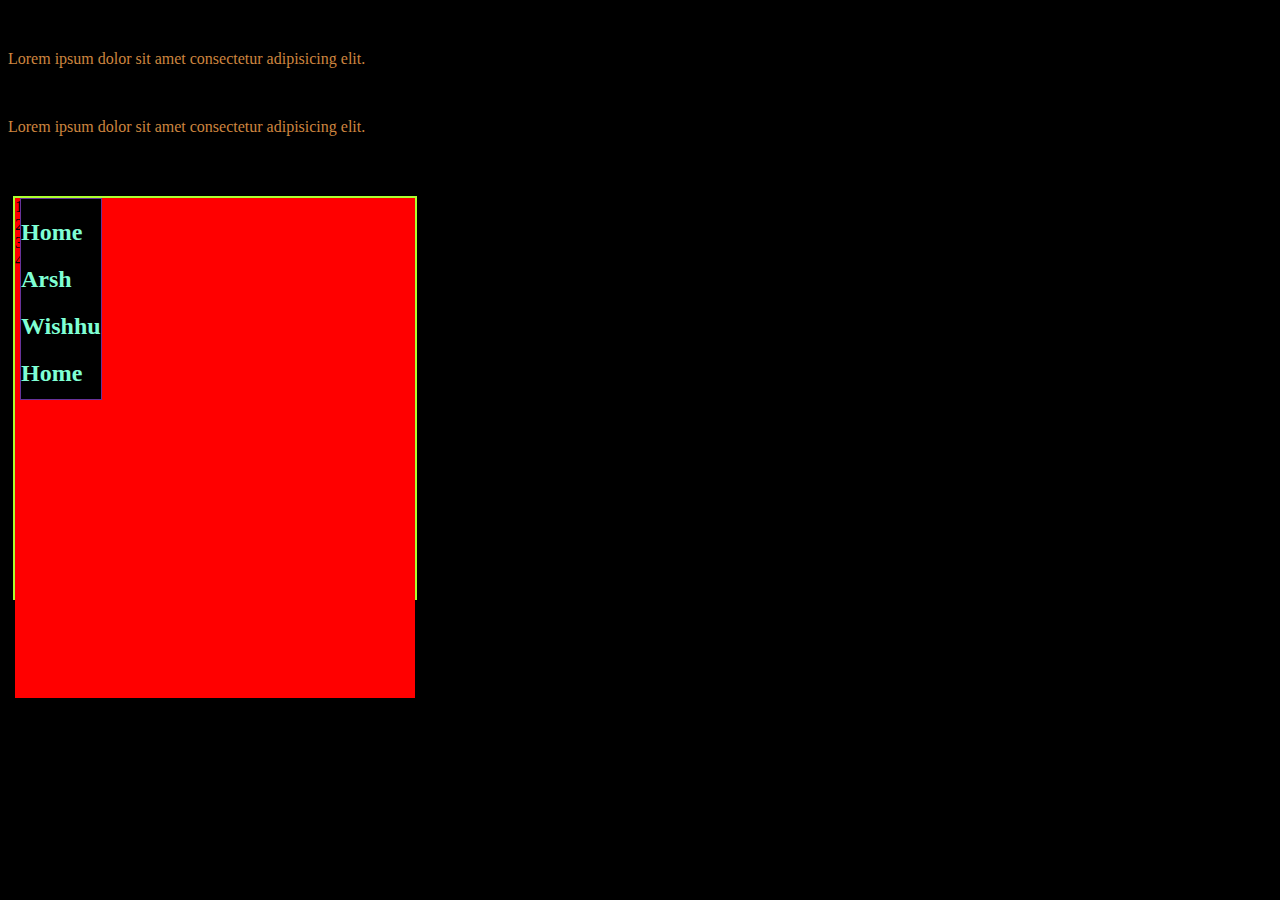
<file: Day3/index.html>
<!DOCTYPE html>
<html lang="en">
<head>
    <meta charset="UTF-8">
    <meta name="viewport" content="width=device-width, initial-scale=1.0">
    <title>Document</title>
    <link rel="stylesheet" href="index.css">
</head>
<body>
    <div>
        <p>Lorem ipsum dolor sit amet consectetur adipisicing elit.</p>
        <p>Lorem ipsum dolor sit amet consectetur adipisicing elit.</p>
        <p>Lorem ipsum dolor sit amet consectetur adipisicing elit.</p>
        <p>Lorem ipsum dolor sit amet consectetur adipisicing elit.</p>
        <p>Lorem ipsum dolor sit amet consectetur adipisicing elit.</p>
    </div>

    <div id="box">
        <div id="box1">
            <h2>Home</h2>
            <h2>Arsh</h2>
            <h2>Wishhu</h2>
            <h2>Home</h2>
        </div>
        <div id="box3">
            <div class="lil-boxes">1</div>
            <div class="lil-boxes">2</div>
            <div class="lil-boxes">3</div>
            <div class="lil-boxes">4</div>
        
        </div>
    
        
    </div>
 
</body>
</html>
</file>
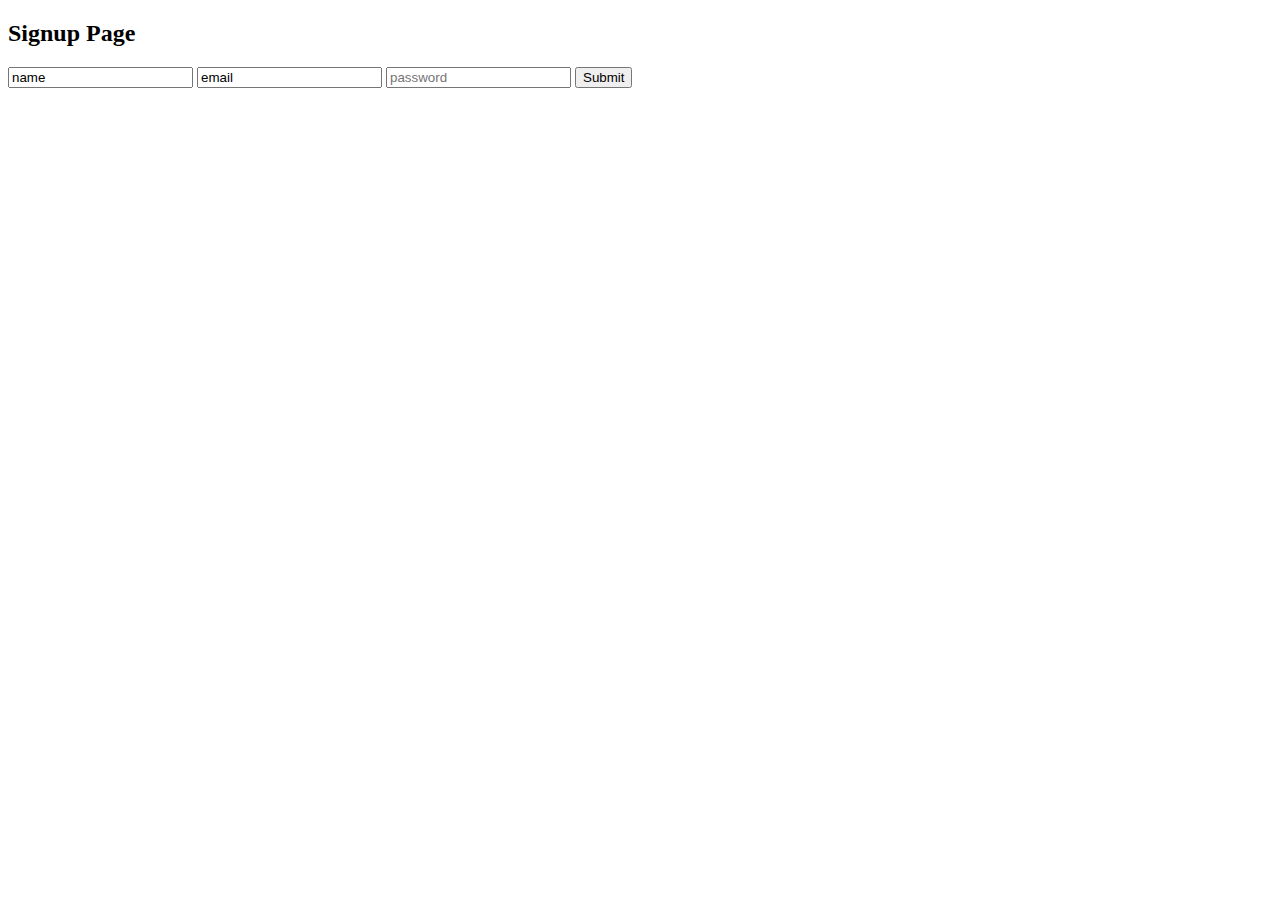
<file: day5.html>
<!DOCTYPE html>
<html lang="en">
<head>
    <meta charset="UTF-8">
    <meta name="viewport" content="width=device-width, initial-scale=1.0">
    <title>Document</title>
</head>
<body>
    <div>
        <h2> Signup Page </h2>
        <form>
            <input type="name" placeholder="name" value="name">
            <input type="email" placeholder="email" value="email">
            <input type="password" name="" id="password" placeholder="password">
            <input type="submit" name="" id="">
        </form>
    </div>
</body>
</html>
<script src="index.js"></script>
</file>
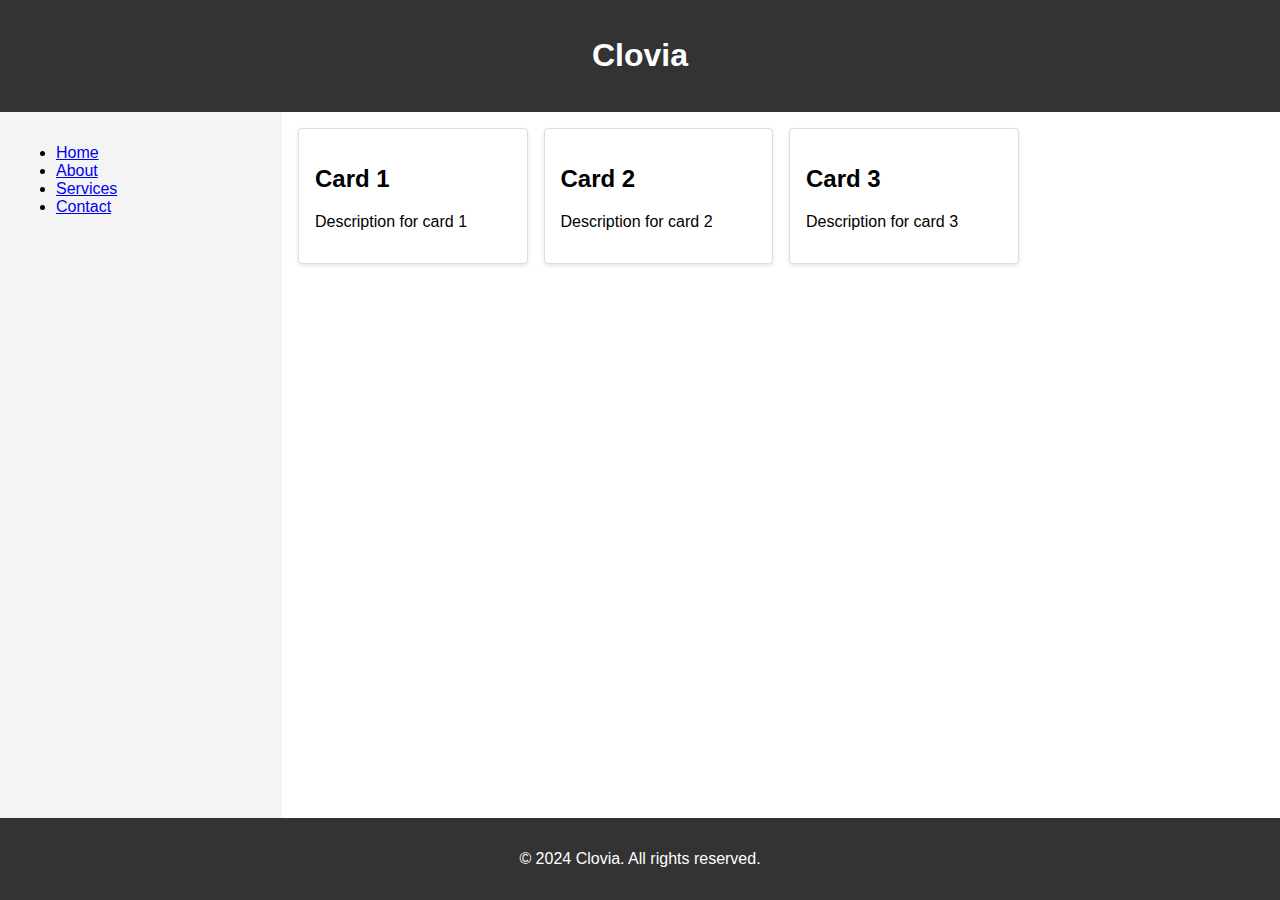
<file: Day3/vishal.html>
<!DOCTYPE html>
<html lang="en">
<head>
    <meta charset="UTF-8">
    <meta name="viewport" content="width=device-width, initial-scale=1.0">
    <title>Clovia</title>
    <style>
        body {
            display: flex;
            flex-direction: column;
            min-height: 100vh;
            margin: 0;
            font-family: Arial, sans-serif;
        }
        nav {
            background-color: #333;
            color: white;
            padding: 1rem;
            text-align: center;
        }
        .container {
            display: flex;
            flex: 1;
        }
        .sidebar {
            background-color: #f4f4f4;
            width: 250px;
            padding: 1rem;
        }
        .main-content {
            flex: 1;
            padding: 1rem;
        }
        .grid {
            display: grid;
            grid-template-columns: repeat(auto-fill, minmax(200px, 1fr));
            gap: 1rem;
        }
        .card {
            background-color: white;
            border: 1px solid #ddd;
            border-radius: 4px;
            padding: 1rem;
            box-shadow: 0 2px 4px rgba(0, 0, 0, 0.1);
        }
        footer {
            background-color: #333;
            color: white;
            text-align: center;
            padding: 1rem;
        }
    </style>
</head>
<body>
    <nav>
        <h1>Clovia</h1>
    </nav>
    <div class="container">
        <div class="sidebar">
            <ul>
                <li><a href="#">Home</a></li>
                <li><a href="#">About</a></li>
                <li><a href="#">Services</a></li>
                <li><a href="#">Contact</a></li>
            </ul>
        </div>
        <div class="main-content">
            <div class="grid">
                <div class="card">
                    <h2>Card 1</h2>
                    <p>Description for card 1</p>
                </div>
                <div class="card">
                    <h2>Card 2</h2>
                    <p>Description for card 2</p>
                </div>
                <div class="card">
                    <h2>Card 3</h2>
                    <p>Description for card 3</p>
                </div>
                <!-- Add more cards as needed -->
            </div>
        </div>
    </div>
    <footer>
        <p>&copy; 2024 Clovia. All rights reserved.</p>
    </footer>
</body>
</html>
</file>
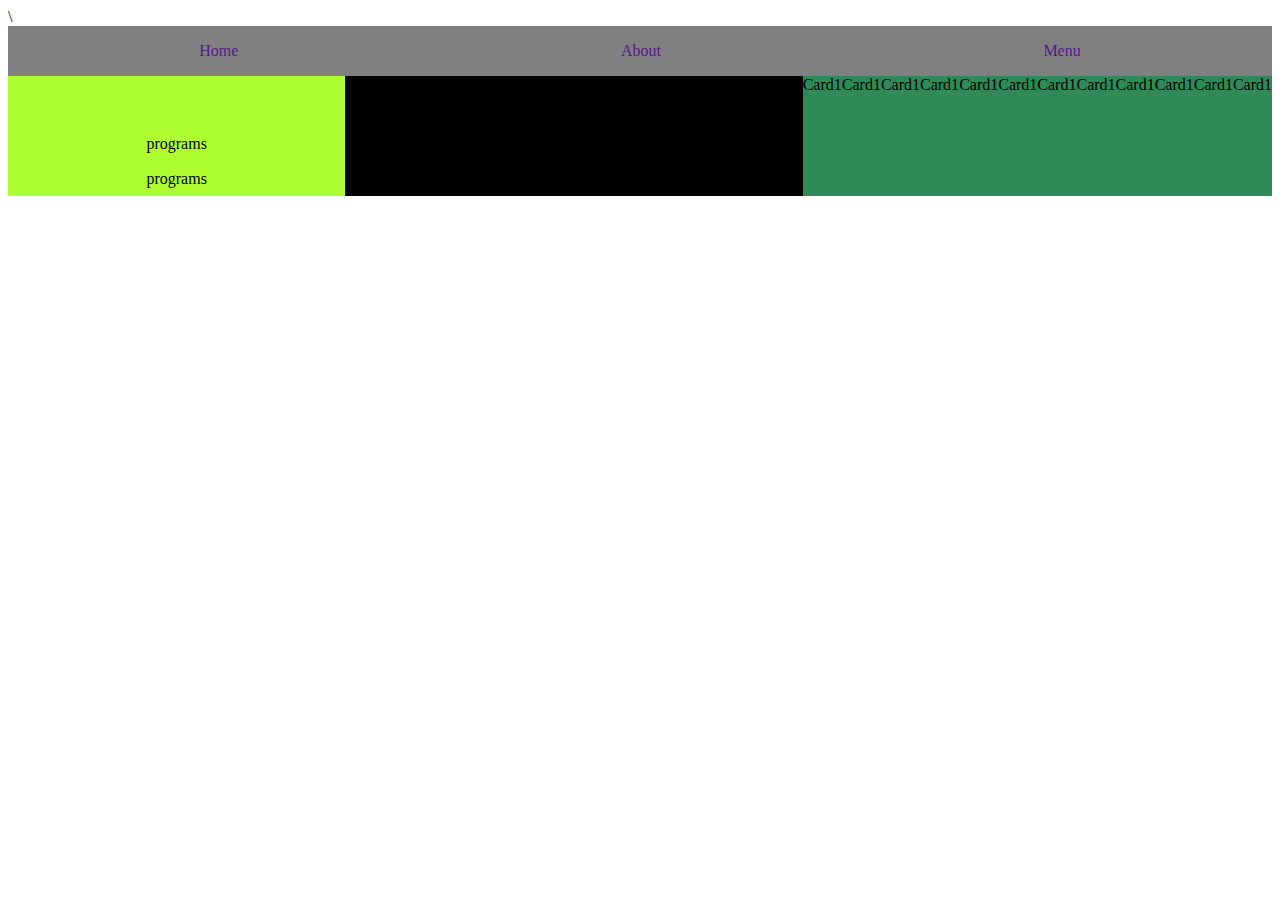
<file: Day4/vsingh.html>
<!DOCTYPE html>
<html lang="en">
<head>
    <meta charset="UTF-8">
    <meta name="viewport" content="width=device-width, initial-scale=1.0">
    <title>Document</title>\
    <link rel="stylesheet" href="vsingh.css">
</head>
<body>
    <nav>
        <div>
            <div class="hamburger"></div>
            <div></div>
            <div></div>
            <div></div>
            <div class="nav-links">
                <a href="">Home</a>
                <a href="">About</a>
                <a href="">Menu</a>
            </div>
        </div>
    </nav>


    <div class="main-content">
        <div class="sidebar">
            <div></div>
            <div></div>
            <div></div>
            <div>programs</div>
            <div>programs</div>
        </div>

        <div class="grid-section"></div> 
        <div>Card1</div>  
        <div>Card1</div>  
        <div>Card1</div>  
        <div>Card1</div>  
        <div>Card1</div>  
        <div>Card1</div>  
        <div>Card1</div>  
        <div>Card1</div>  
        <div>Card1</div>  
        <div>Card1</div>  
        <div>Card1</div>  
        <div>Card1</div>  
     </div>
    
</body>
</html>
</file>
<file: Day3/index.css>
button:hover{
    padding: 10px;
    background-color: blueviolet;
    color: aqua;
}
p:nth-child(even){
    color:peru;
}

#box{
    width: 400px;
    height: 400px;
    border: 2px solid greenyellow;
    position: relative;
    top: 10px;
    left: 5px;
}

#box1{
    width: 20%;
    height: 200px;
    justify-content: right;
    border: 1px solid rebeccapurple;
    position: absolute;
    top: 10px;
    left: 5px;
}

#box1{
    top: 0px;
    background-color: black;
    color: aquamarine;

}
body{
    background-color: black;}

@media only screen and (max-width: 500px){
    body{
        background-color: blue
    };
}
    
#box3{
    padding: 100p;
    height: 500px;
    background-color:red ;
}
#lil-boxes{
    padding: 50px;
    margin: 15px;
    border: 1px solid whitesmoke;

}
</file>
<file: Day4/vsingh.css>
.hamburger{
    
    width:50px ;
    display: flex;
    flex-direction: column;

   
}


.hamburger >div{
    width: 30px;
    height:3px;
    background-color: black;
    margin-bottom: 2px ;
}

.nav-links{
    display: flex;
    justify-content: space-around ;
    align-items:center ;
    width: 100%;
    background-color: gray;
    height: 50px;
}

.nav-links a{
    text-decoration: none;
}

.main-content{
    width: 100%;
    background-color:seagreen;
    display: flex;
}

.sidebar{
    display: flex;
    width: 30%;
    justify-content: space-around;
    flex-direction: column;
    align-items:center;
    background-color: greenyellow;
    border: 1px;
}

.grid-section{
    display: grid;
    grid-template-columns: repeat(4,1fr);
    width: 30%;
    gap:5px
}

.grid-section{
    padding: 60px;
    background-color: black;
}

@media screen and (max-width:412px)
{ 
    .nav-links {
        display: none;
    }
    .hamburger{
        display: block;
    }
    grid-section{
        display: grid;
        width: 80%;
        flex-direction:column;
}

.grid-section{
    display: grid;
    width: 80%;
    flex-direction:column;


    div2{
        margin:5px 7px 9px 66px ;
        margin: 55px 66px;
    }
}
}
</file>
